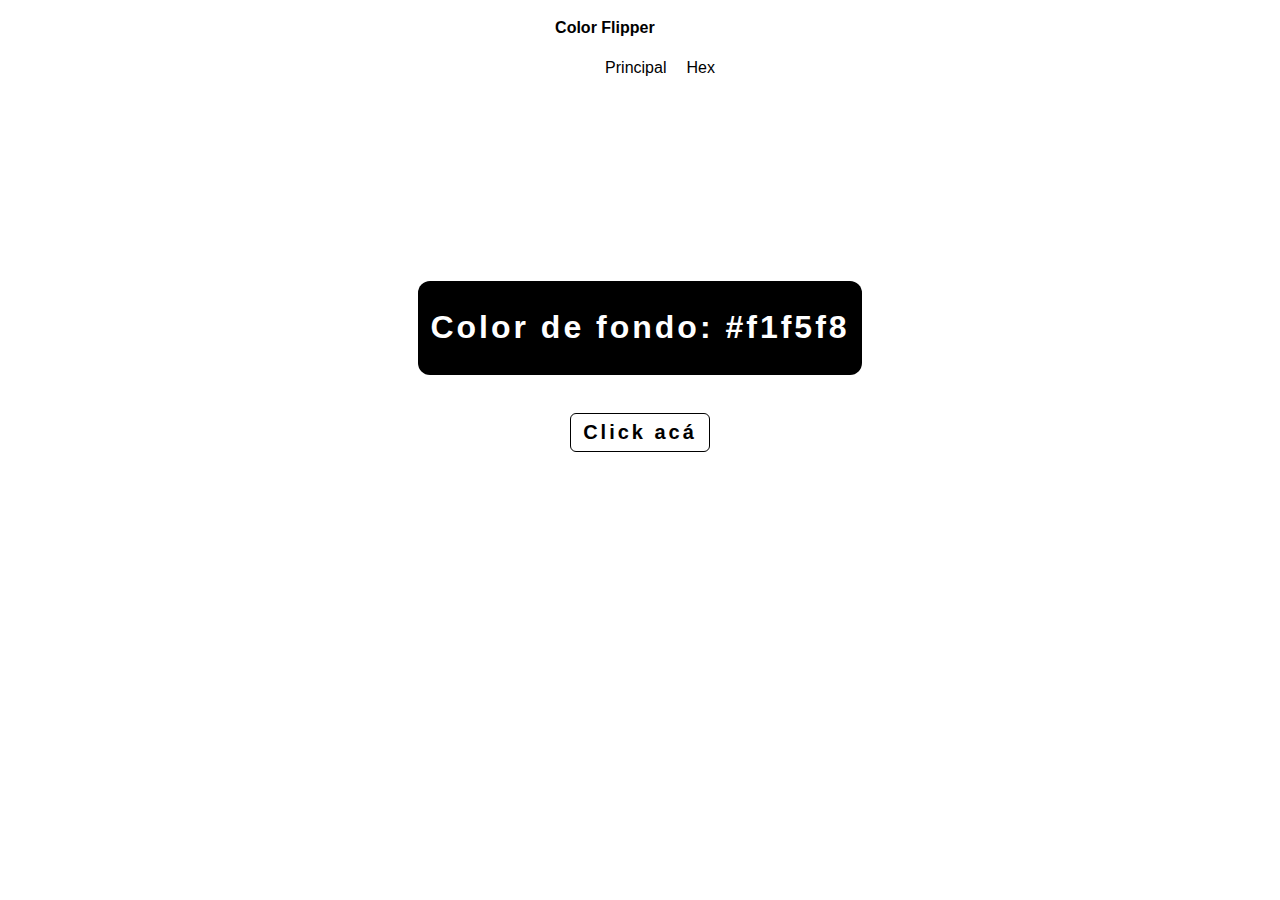
<file: index.html>
<!DOCTYPE html>
<html lang="en">
<head>
    <meta charset="UTF-8">
    <meta http-equiv="X-UA-Compatible" content="IE=edge">
    <meta name="viewport" content="width=device-width, initial-scale=1.0">
    <link rel="stylesheet" href="styles.css">
    <title>Color Flipper - Proyecto JS</title>
</head>
<body>
    <nav>
        <div class="nav-center">
            <h4>Color Flipper</h4>
            <ul class="nav-links">
                <li>
                    <a href="index.html">Principal</a>
                </li>
                <li>
                    <a href="hex.html">Hex</a>
                </li>
            </ul>
        </div>
    </nav>

    <main>
        <div class="containerColor">
            <h2>Color de fondo: <span class="color"> #f1f5f8 </span></h2>
        </div>
        <div class="containerBoton">
            <button class="btn" id="btn">Click acá</button>
        </div>
    </main>

    <script src="app.js"></script>
</body>
</html>
</file>
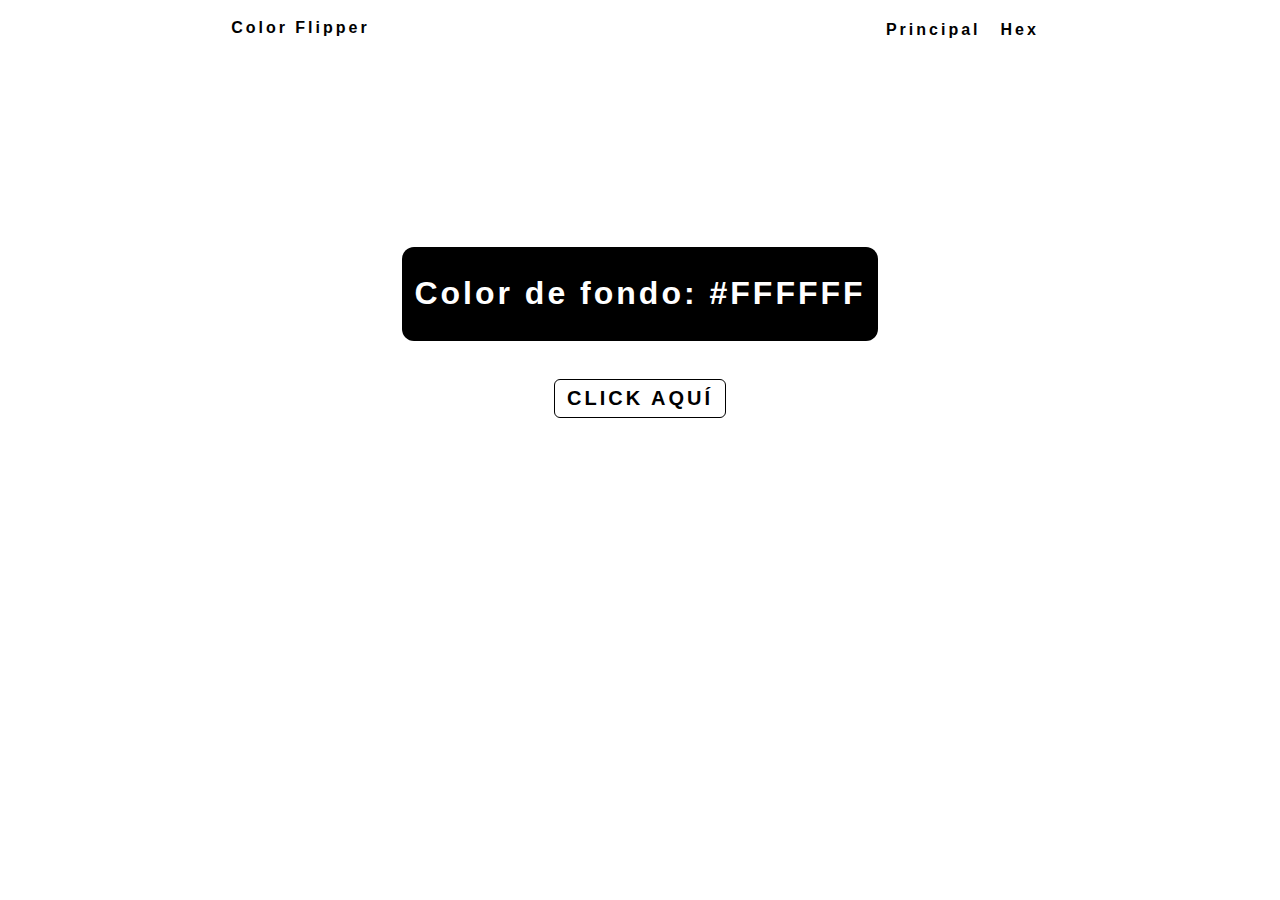
<file: hex.html>
<!DOCTYPE html>
<html lang="en">
<head>
    <meta charset="UTF-8">
    <meta http-equiv="X-UA-Compatible" content="IE=edge">
    <meta name="viewport" content="width=device-width, initial-scale=1.0">
    <link rel="stylesheet" href="styles.css">
    <title>Color Flipper - Proyecto JS</title>
</head>
<body>
    <nav>
        <div class="nav-divs">
            <h4>Color Flipper</h4>
        </div>
        <div class="nav-divs">
            <ul class="nav-links">
                <li>
                    <a href="index.html">Principal</a>
                </li>
                <li>
                    <a href="hex.html">Hex</a>
                </li>
            </ul>
        </div>
    </nav>

    <main>
        <div class="containerColor">
            <h2>Color de fondo: <span class="color">#FFFFFF</span></h2>
        </div>
        <div class="containerBoton">
            <button class="btn" id="btn">CLICK AQUÍ</button>
        </div>
    </main>

    <script src="hex.js"></script>
</body>
</html>
</file>
<file: styles.css>
body{
    font-family: 'Trebuchet MS', 'Lucida Sans Unicode', 'Lucida Grande', 'Lucida Sans', Arial, sans-serif;
}

nav{
    background-color: white;
    display: flex;
    justify-content: center;
    margin: -10px -10px -10px -10px;
}

.nav-divs {
    margin: auto;
    letter-spacing: 3px;
    font-weight: bold;
}

.nav-links{
    display: flex;
    list-style: none;
    justify-content: space-between;
    margin-top: 20px;
}

.nav-links > li {
    margin: 0 10px 0 10px;
}

a {
    text-decoration: none;
    color: black;
}

main {
    display: flex;
    justify-content: center;
}

.containerColor{
    margin-top: 200px;
    background-color: black;
    padding:0 10px 0 10px;
    border-radius: 10px;
    box-shadow: 0 0 0 2px #000;
}

.containerColor > h2 {
    justify-content: center;
    color: white;
    letter-spacing: 3px;
    font-size: 32px;
}

.containerBoton {
    margin-top: 330px;
    position: absolute;
}

.btn {
    padding: 7px 12px;
    background: transparent;
    border: 1px solid black;
    border-radius: 6px;
    font-size: 20px;
    letter-spacing: 3px;
    font-weight: bold;
    transition: 250ms;
}

.btn:hover {
    background-color: black;
    color: white;
    transition: 250ms;
}
</file>
